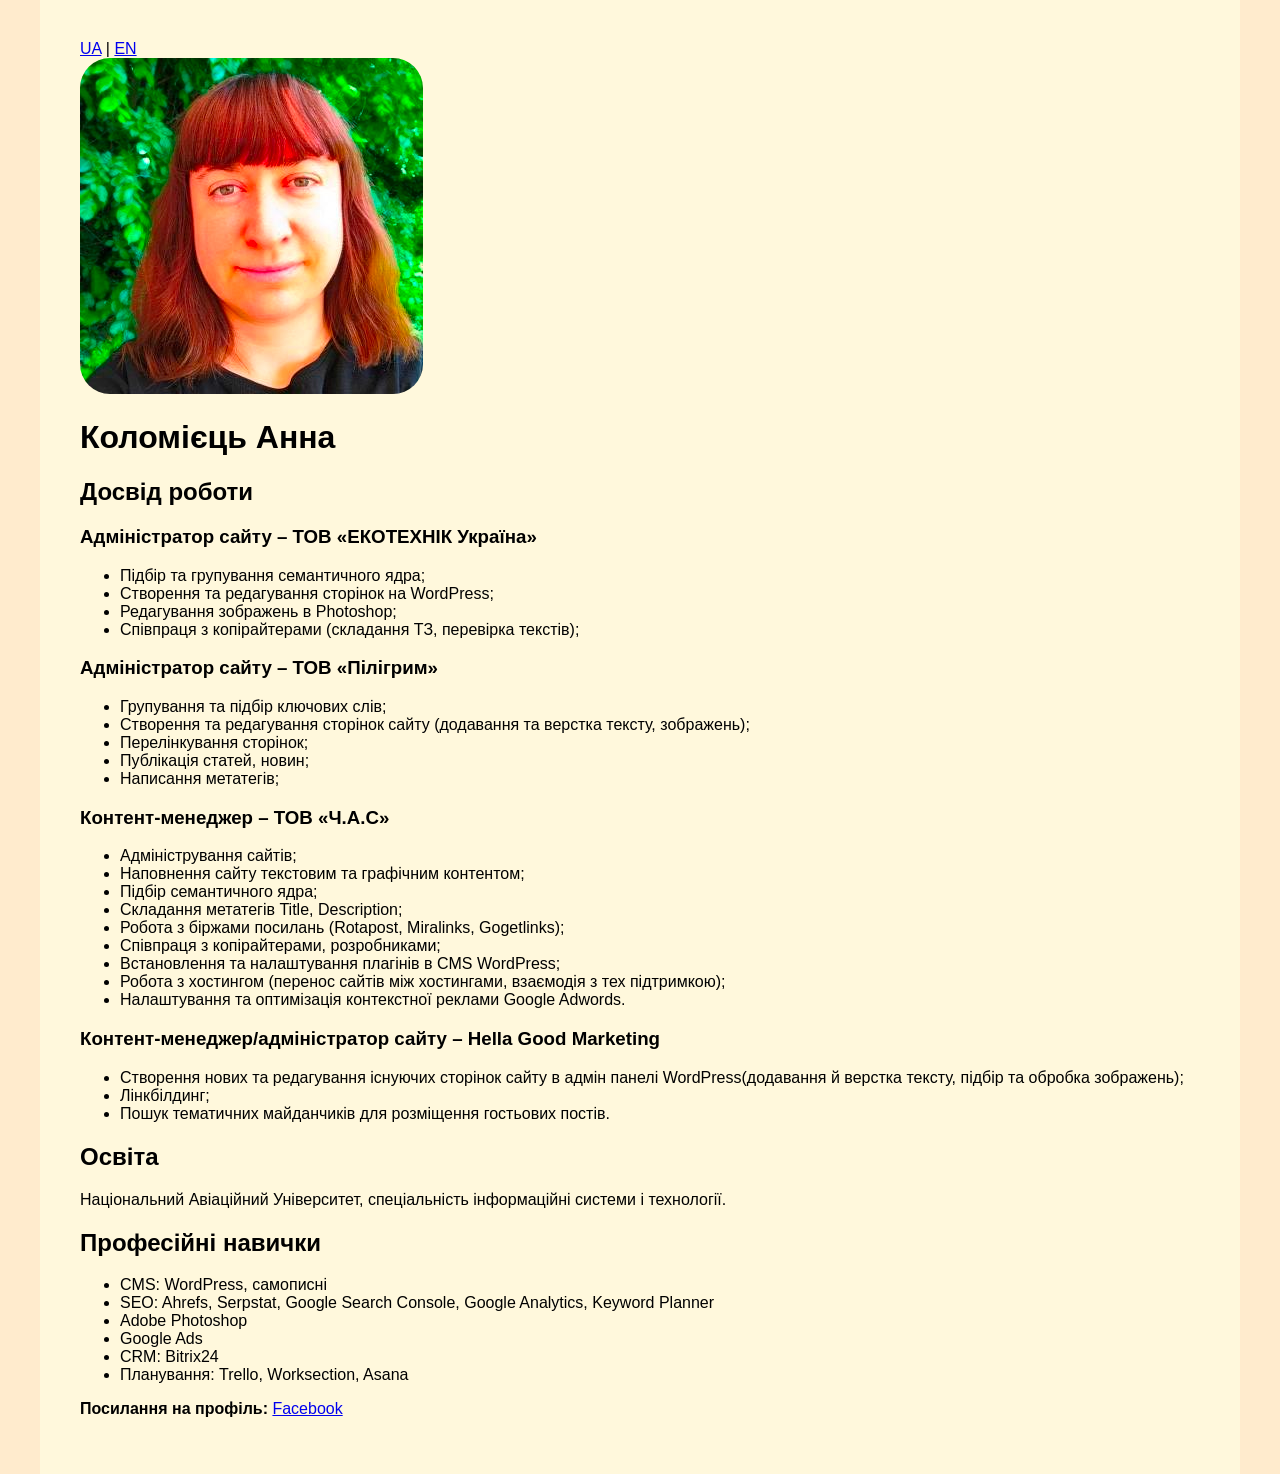
<file: index.html>
<!doctype html>
<html lang="uk">
  <head>
    <meta charset="UTF-8" />
    <meta name="viewport" content="width=device-width, initial-scale=1.0" />
    <link rel="stylesheet" href="style.css" />
    <title>Резюме</title>
  </head>
  <body>
    <main>
      <header>
        <a href="index.html">UA</a> |
        <a href="index-en.html">EN</a>
      </header>
      <img src="images/anna.jpg" alt="моє фото" />
      <h1>Коломієць Анна</h1>
      <h2>Досвід роботи</h2>
      <h3>Адміністратор сайту – ТОВ «ЕКОТЕХНІК Україна»</h3>
      <ul>
        <li>Підбір та групування семантичного ядра;</li>
        <li>Створення та редагування сторінок на WordPress;</li>
        <li>Редагування зображень в Photoshop;</li>
        <li>Співпраця з копірайтерами (складання ТЗ, перевірка текстів);</li>
      </ul>
      <h3>Адміністратор сайту – ТОВ «Пілігрим»</h3>
      <ul>
        <li>Групування та підбір ключових слів;</li>
        <li>
          Створення та редагування сторінок сайту (додавання та верстка тексту,
          зображень);
        </li>
        <li>Перелінкування сторінок;</li>
        <li>Публікація статей, новин;</li>
        <li>Написання метатегів;</li>
      </ul>
      <h3>Контент-менеджер – ТОВ «Ч.А.С»</h3>
      <ul>
        <li>Адміністрування сайтів;</li>
        <li>Наповнення сайту текстовим та графічним контентом;</li>
        <li>Підбір семантичного ядра;</li>
        <li>Складання метатегів Title, Description;</li>
        <li>Робота з біржами посилань (Rotapost, Miralinks, Gogetlinks);</li>
        <li>Співпраця з копірайтерами, розробниками;</li>
        <li>Встановлення та налаштування плагінів в CMS WordPress;</li>
        <li>
          Робота з хостингом (перенос сайтів між хостингами, взаємодія з тех
          підтримкою);
        </li>
        <li>Налаштування та оптимізація контекстної реклами Google Adwords.</li>
      </ul>
      <h3>Контент-менеджер/адміністратор сайту – Hella Good Marketing</h3>
      <ul>
        <li>
          Створення нових та редагування існуючих сторінок сайту в адмін панелі
          WordPress(додавання й верстка тексту, підбір та обробка зображень);
        </li>
        <li>Лінкбілдинг;</li>
        <li>Пошук тематичних майданчиків для розміщення гостьових постів.</li>
      </ul>
      <h2>Освіта</h2>
      <p>
        Національний Авіаційний Університет, спеціальність інформаційні системи
        і технології.
      </p>
      <h2>Професійні навички</h2>
      <ul>
        <li>CMS: WordPress, самописні</li>
        <li>
          SEO: Ahrefs, Serpstat, Google Search Console, Google Analytics,
          Keyword Planner
        </li>
        <li>Adobe Photoshop</li>
        <li>Google Ads</li>
        <li>CRM: Bitrix24</li>
        <li>Планування: Trello, Worksection, Asana</li>
      </ul>
      <p>
        <b>Посилання на профіль:</b>
        <a
          href="https://www.facebook.com/bonguranna/?locale=uk_UA"
          target="_blank"
          >Facebook
        </a>
      </p>
    </main>
  </body>
</html>
</file>
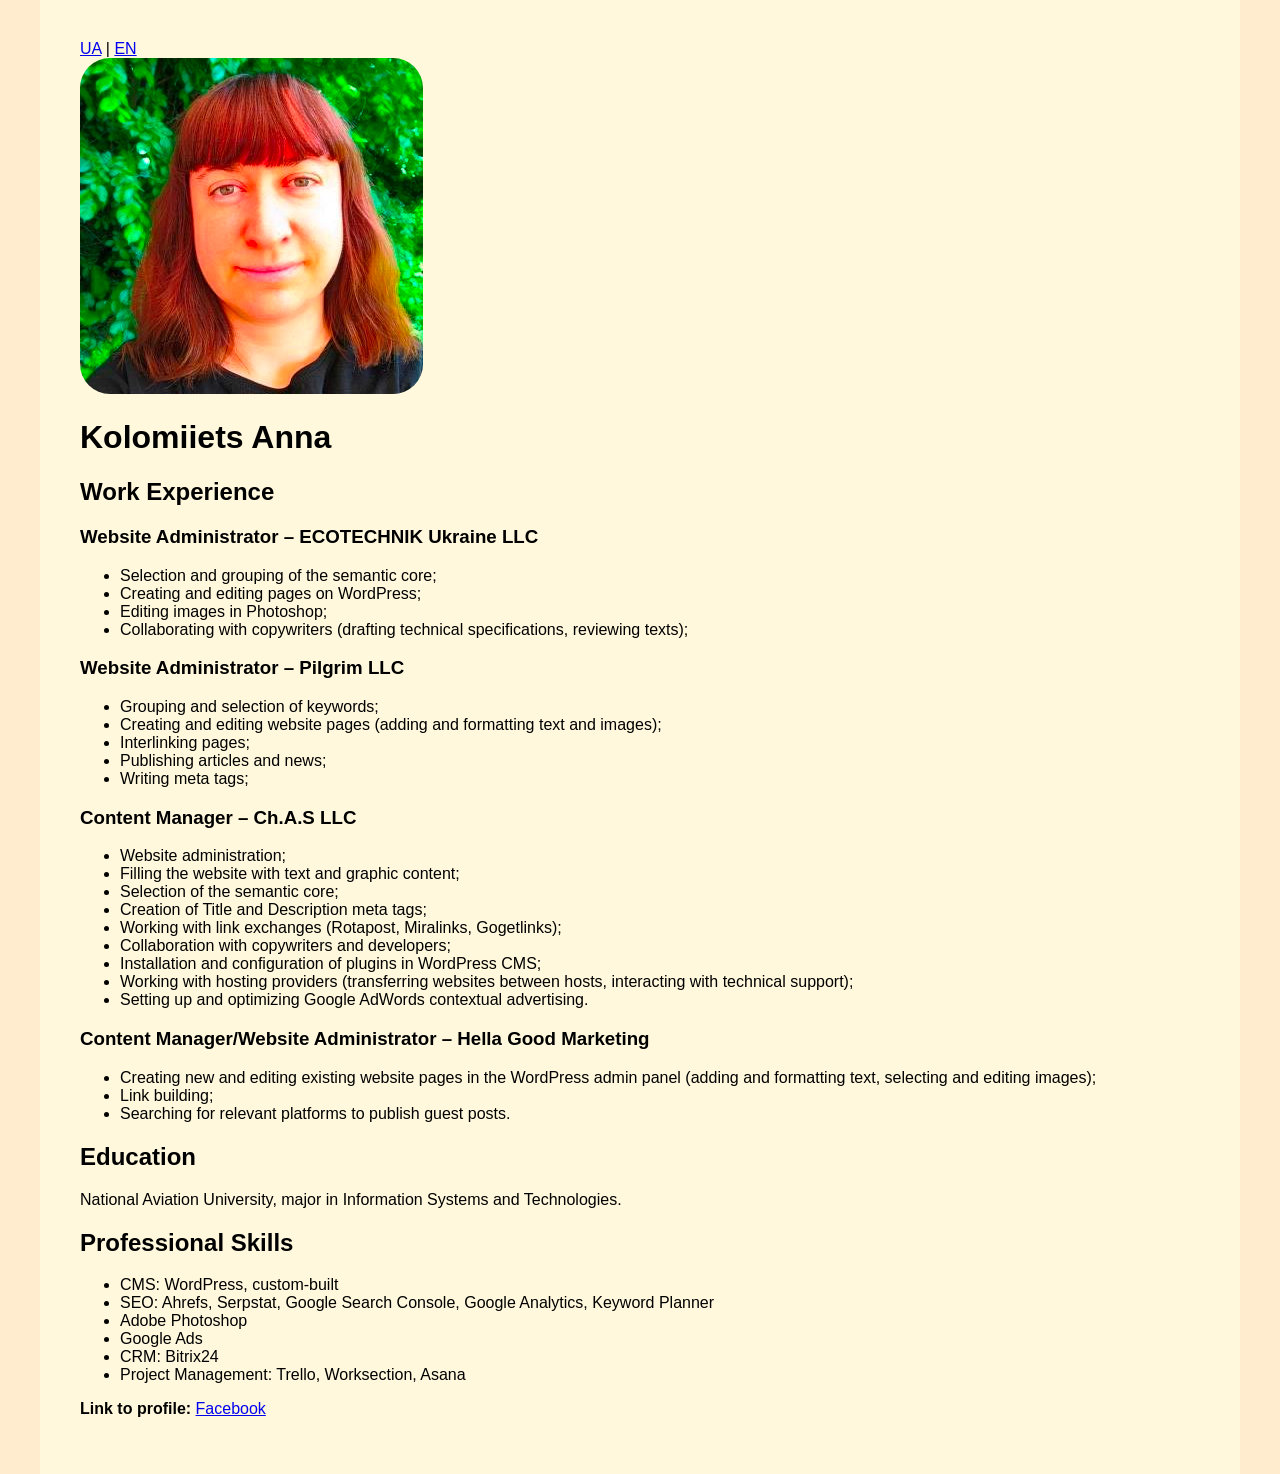
<file: index-en.html>
<!doctype html>
<html lang="en">
  <head>
    <meta charset="UTF-8" />
    <meta name="viewport" content="width=device-width, initial-scale=1.0" />
    <link rel="stylesheet" href="style.css" />
    <title>Резюме</title>
  </head>
  <body>
    <main>
      <header>
        <a href="index.html">UA</a> |
        <a href="index-en.html">EN</a>
      </header>
      <img src="images/anna.jpg" alt="my photo" />
      <h1>Kolomiiets Anna</h1>
      <h2>Work Experience</h2>
      <h3>Website Administrator – ECOTECHNIK Ukraine LLC</h3>
      <ul>
        <li>Selection and grouping of the semantic core;</li>
        <li>Creating and editing pages on WordPress;</li>
        <li>Editing images in Photoshop;</li>
        <li>
          Collaborating with copywriters (drafting technical specifications,
          reviewing texts);
        </li>
      </ul>
      <h3>Website Administrator – Pilgrim LLC</h3>
      <ul>
        <li>Grouping and selection of keywords;</li>
        <li>
          Creating and editing website pages (adding and formatting text and
          images);
        </li>
        <li>Interlinking pages;</li>
        <li>Publishing articles and news;</li>
        <li>Writing meta tags;</li>
      </ul>
      <h3>Content Manager – Ch.A.S LLC</h3>
      <ul>
        <li>Website administration;</li>
        <li>Filling the website with text and graphic content;</li>
        <li>Selection of the semantic core;</li>
        <li>Creation of Title and Description meta tags;</li>
        <li>Working with link exchanges (Rotapost, Miralinks, Gogetlinks);</li>
        <li>Collaboration with copywriters and developers;</li>
        <li>Installation and configuration of plugins in WordPress CMS;</li>
        <li>
          Working with hosting providers (transferring websites between hosts,
          interacting with technical support);
        </li>
        <li>
          Setting up and optimizing Google AdWords contextual advertising.
        </li>
      </ul>
      <h3>Content Manager/Website Administrator – Hella Good Marketing</h3>
      <ul>
        <li>
          Creating new and editing existing website pages in the WordPress admin
          panel (adding and formatting text, selecting and editing images);
        </li>
        <li>Link building;</li>
        <li>Searching for relevant platforms to publish guest posts.</li>
      </ul>
      <h2>Education</h2>
      <p>
        National Aviation University, major in Information Systems and
        Technologies.
      </p>
      <h2>Professional Skills</h2>
      <ul>
        <li>CMS: WordPress, custom-built</li>
        <li>
          SEO: Ahrefs, Serpstat, Google Search Console, Google Analytics,
          Keyword Planner
        </li>
        <li>Adobe Photoshop</li>
        <li>Google Ads</li>
        <li>CRM: Bitrix24</li>
        <li>Project Management: Trello, Worksection, Asana</li>
      </ul>
      <p>
        <b>Link to profile:</b>
        <a
          href="https://www.facebook.com/bonguranna/?locale=uk_UA"
          target="_blank"
          >Facebook
        </a>
      </p>
    </main>
  </body>
</html>
</file>
<file: style.css>
body {
    font-family: sans-serif;
    font-size: 16px;
    display: flex;
    justify-content: center; 
    align-items: center;  
    margin: 0;
    background-color:#FFEBCD;
}
main{
    background-color:#FFF8DC;
    width: 100%;        
    max-width: 1200px;
    min-height: 400px;
    box-sizing: border-box;
    width: 100%;
    padding: 40px;
}
img{
    border-radius: 30px;
}
</file>
